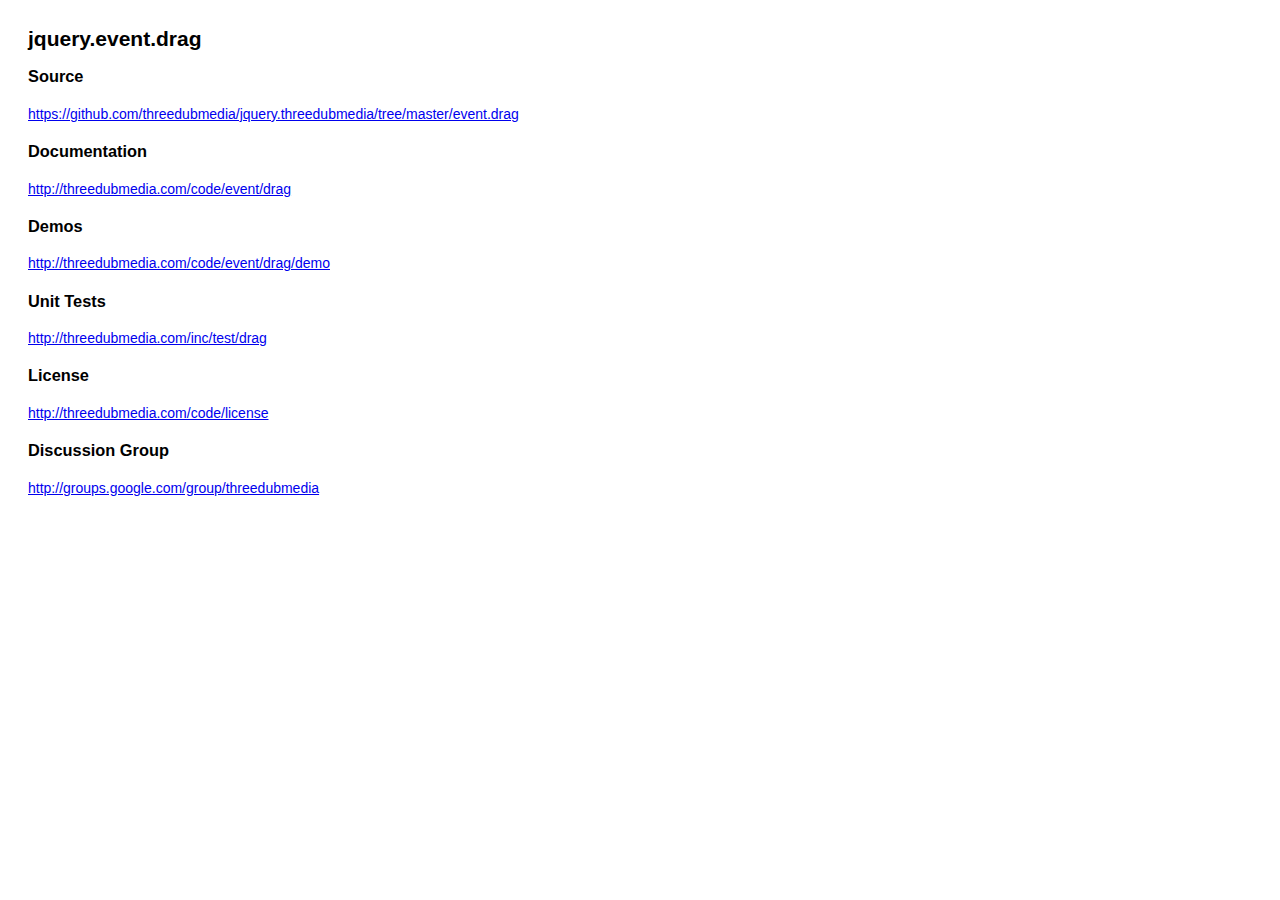
<file: app/static/lib/jquery.event.drag/resources.htm>
<html>
<head>
<title>jquery.event.drag</title>
</head>
<body style="font: 14px/1.5em Verdana, Arial, Helvetica, sans-serif;padding:20px">
<h2>jquery.event.drag</h2>
<h3>Source</h3>
<a href="https://github.com/threedubmedia/jquery.threedubmedia/tree/master/event.drag">https://github.com/threedubmedia/jquery.threedubmedia/tree/master/event.drag</a>
<h3>Documentation</h3>
<a href="http://threedubmedia.com/code/event/drag">http://threedubmedia.com/code/event/drag</a>
<h3>Demos</h3>
<a href="http://threedubmedia.com/code/event/drag/demo">http://threedubmedia.com/code/event/drag/demo</a>
<h3>Unit Tests</h3>
<a href="http://threedubmedia.com/inc/test/drag">http://threedubmedia.com/inc/test/drag</a>
<h3>License</h3>
<a href="http://threedubmedia.com/code/license">http://threedubmedia.com/code/license</a>
<h3>Discussion Group</h3>
<a href="http://groups.google.com/group/threedubmedia">http://groups.google.com/group/threedubmedia</a>
</body>
</html>
</file>
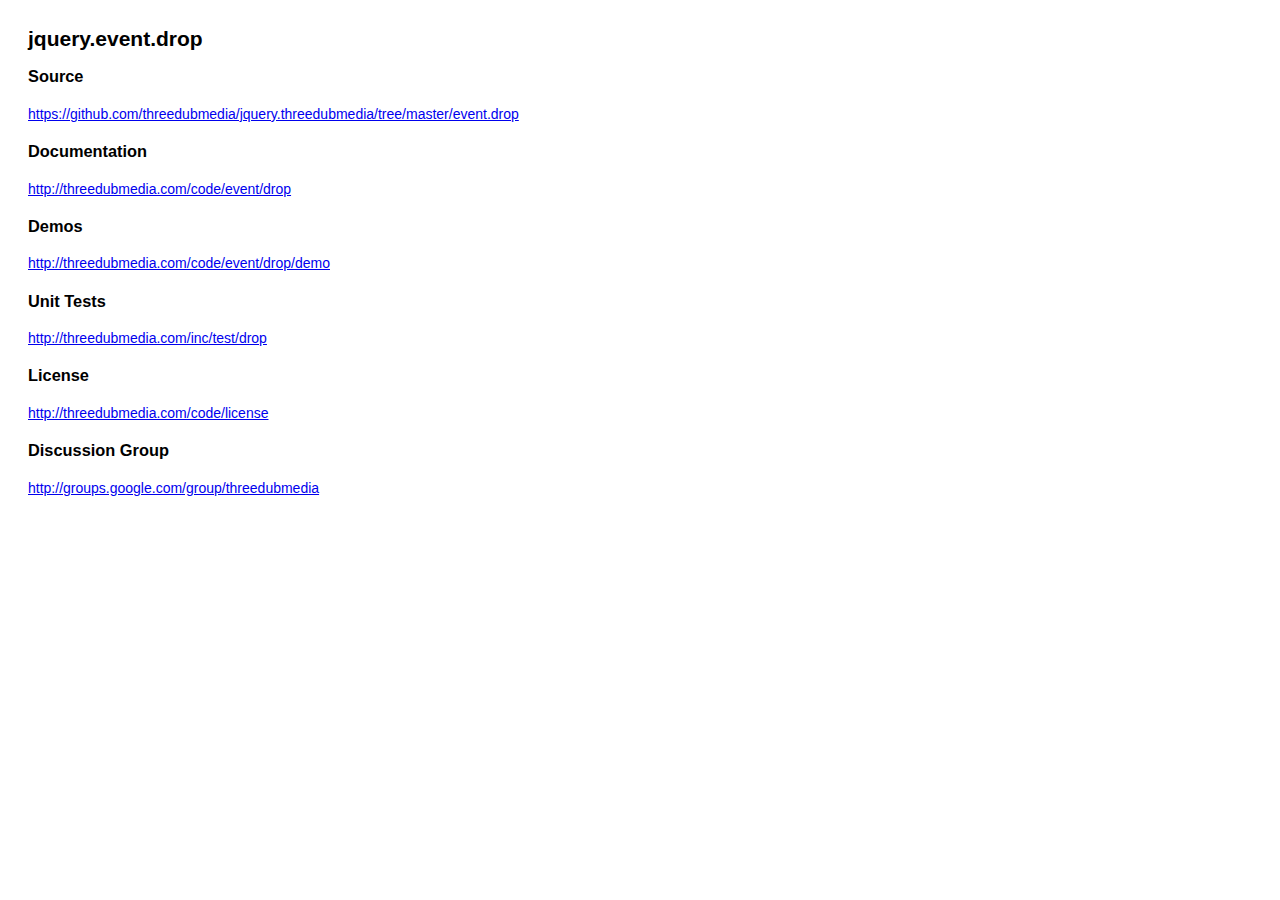
<file: app/static/lib/jquery.event.drop/resources.htm>
<html>
<head>
<title>jquery.event.drop</title>
</head>
<body style="font: 14px/1.5em Verdana, Arial, Helvetica, sans-serif;padding:20px">
<h2>jquery.event.drop</h2>
<h3>Source</h3>
<a href="https://github.com/threedubmedia/jquery.threedubmedia/tree/master/event.drop">https://github.com/threedubmedia/jquery.threedubmedia/tree/master/event.drop</a>
<h3>Documentation</h3>
<a href="http://threedubmedia.com/code/event/drop">http://threedubmedia.com/code/event/drop</a>
<h3>Demos</h3>
<a href="http://threedubmedia.com/code/event/drop/demo">http://threedubmedia.com/code/event/drop/demo</a>
<h3>Unit Tests</h3>
<a href="http://threedubmedia.com/inc/test/drop">http://threedubmedia.com/inc/test/drop</a>
<h3>License</h3>
<a href="http://threedubmedia.com/code/license">http://threedubmedia.com/code/license</a>
<h3>Discussion Group</h3>
<a href="http://groups.google.com/group/threedubmedia">http://groups.google.com/group/threedubmedia</a>
</body>
</html>
</file>
